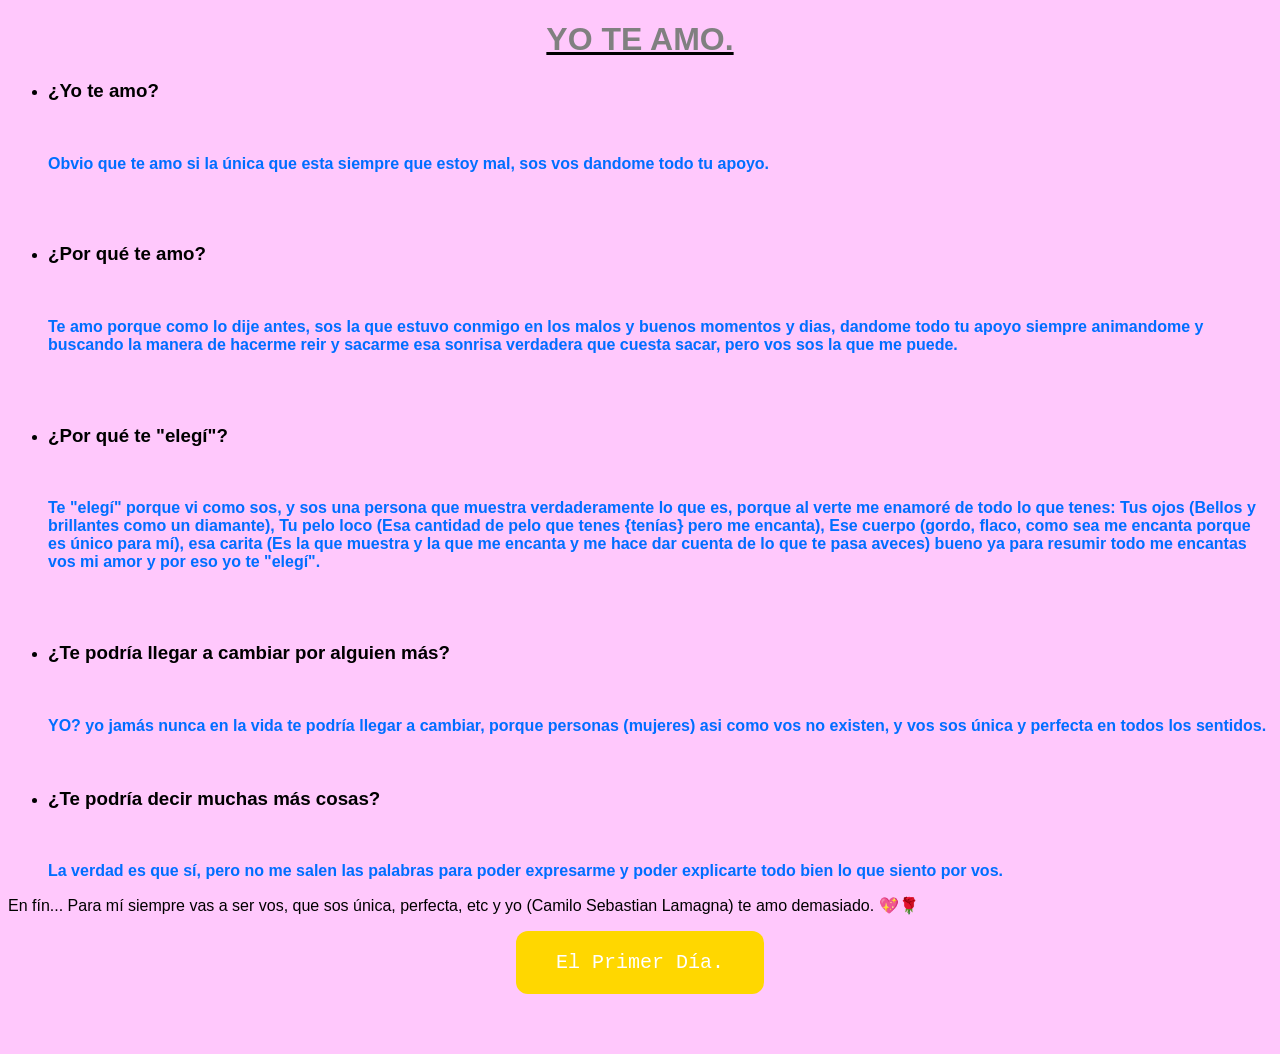
<file: index.html>
<!DOCTYPE html>
<html>
<head>
    <title>Yo te amo</title>
    <link rel="stylesheet" href="style.css">
    <link rel="icon" href="icono.png">
</head>
<body>
    <h1><h1>YO TE AMO.</h1></h1>
    <ul>
        <li><h3>¿Yo te amo?</h3></li>
          <br>
         <p class="texto"> Obvio que te amo si la única que esta siempre que estoy mal, sos vos
         dandome todo tu apoyo.</p>
          <br>
          <br>
        <li><h3>¿Por qué te amo?</h3></li>
          <br>
          <p class="texto">Te amo porque como lo dije antes, sos la que estuvo conmigo en los malos y buenos momentos y dias, 
dandome todo tu apoyo siempre animandome y buscando la manera de hacerme reir y sacarme esa sonrisa verdadera
que cuesta sacar, pero vos sos la que me puede.</p>
          <br>
          <br>
        <li><h3>¿Por qué te "elegí"?</h3></li>
          <br>
         <p class="texto">Te "elegí" porque vi como sos, y sos una persona que muestra verdaderamente lo que es, porque al verte me enamoré de todo lo que tenes: 
Tus ojos (Bellos y brillantes como un diamante), Tu pelo loco (Esa cantidad de pelo que tenes {tenías} pero me encanta), 
Ese cuerpo (gordo, flaco, como sea me encanta porque es único para mí), esa carita (Es la que muestra y la que me encanta y me hace dar cuenta de lo que te pasa aveces)
bueno ya para resumir todo me encantas vos mi amor y por eso yo te "elegí".</p>
          <br>
          <br>
        <li><h3>¿Te podría llegar a cambiar por alguien más?</h3></li>
          <br>
          <p class="texto">YO? yo jamás nunca en la vida te podría llegar a cambiar, porque personas (mujeres)
          asi como vos no existen, y vos sos única y perfecta en todos los sentidos.</p>
          <br>
        <li><h3> ¿Te podría decir muchas más cosas?</h3></li>
          <br>
          <p class="texto">La verdad es que sí, pero no me salen las palabras para poder expresarme y poder explicarte todo bien lo que siento por vos.</p>
    </ul>
    En fín... Para mí siempre vas a ser vos, que sos única, perfecta, etc y yo 
    (Camilo Sebastian Lamagna) te amo demasiado. 💖🌹 
    <br>
    <br>
    <br>
    <div class="container">
    <a href="El primer dia.html" class="boton">El Primer Día.</a>
  </div>
    <br>
    <br>
    <br>
    <br>
    
</body>
</html>
</file>
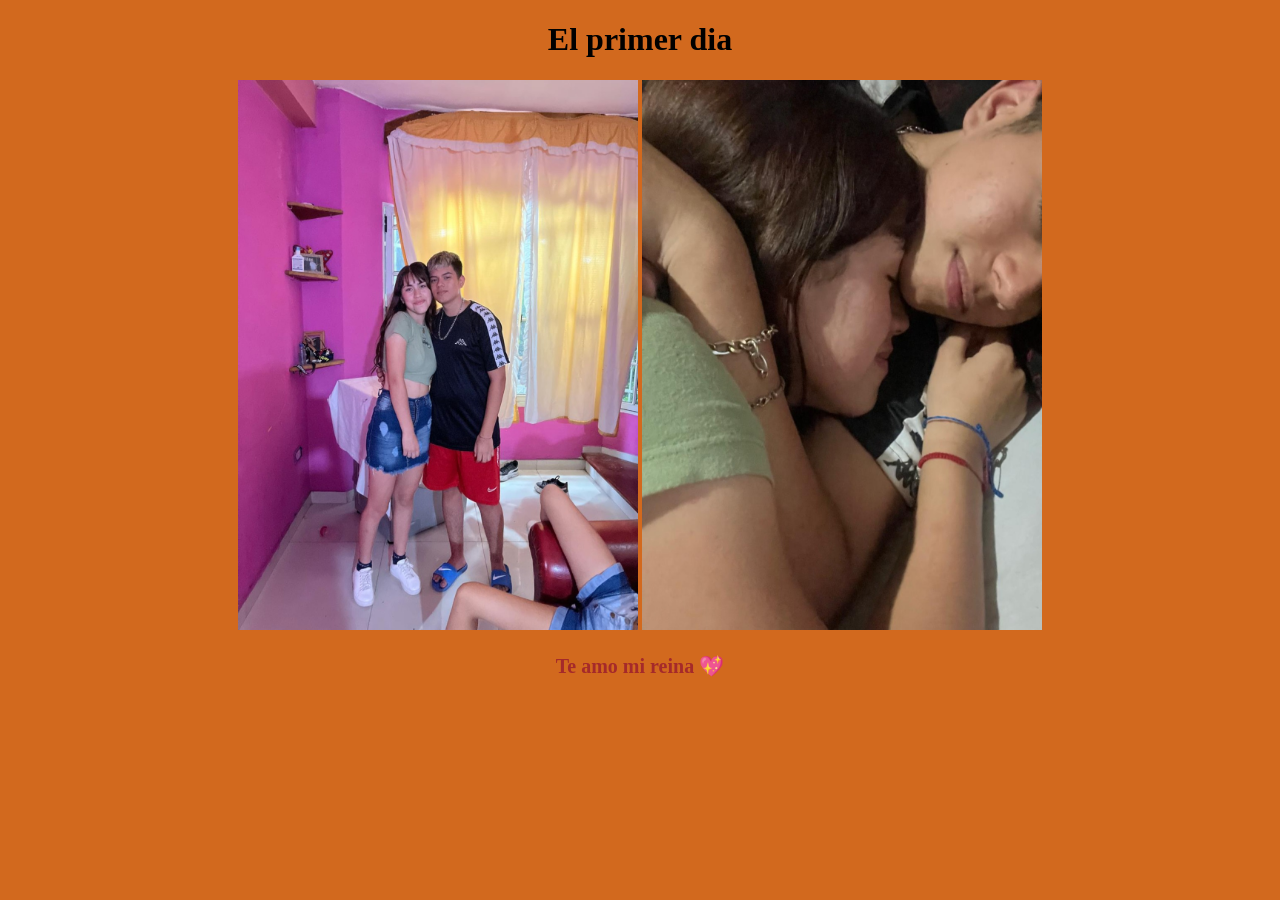
<file: El primer dia.html>
<!DOCTYPE html>
<html>
<head>
    <title>El Primer Dia.</title>
    <link rel="stylesheet" href="PrimerDia.css">
    <link rel="icon" href="icono.png">
</head>
<body>
    <h1>El primer dia</h1>
    <div class="contenedor">
        <img src="Obligadoss.JPG" alt="nosotros despues de contar lo mejor de mi vida." class="imagen">
        <img src="Disfrutando.JPG" alt="Disfrutando de nosotros nada mas que decir." class="imagen">
    </div>
    <p class="texto"> Te amo mi reina 💖</p>



    


    
</body>
</html>
</file>
<file: style.css>
body {
    background-color: #ffc8fc;
    font-family: Arial, Helvetica, sans-serif;
}

.texto {
    color: rgb(0, 110, 255);
    font-weight: bold;
}

h1 {
    text-align: center;
    color: grey;
    text-decoration: underline;
    text-decoration-color: black;
}

.boton {
    background-color: gold;
    border: none;
    padding: 20px 40px;
    font-size: 20px;
    font-family: 'Courier New', Courier, monospace;
    cursor: pointer;
    color: #fff;
    text-decoration: none;
    border-radius: 12px;
}

.boton:hover {
    background-color: darkgoldenrod;

}

.container {
    text-align: center;
}
</file>
<file: PrimerDia.css>
.imagen {
    width: 400px;
    height: 550px;
    text-align: center;
}

h1 {
    text-align: center;
}

.contenedor {
    text-align: center;
}

.texto {
    color: brown;
    text-align: center;
    font-weight: bold;
    font-size: 20px;
}

body {
    background-color: chocolate;
}
</file>
